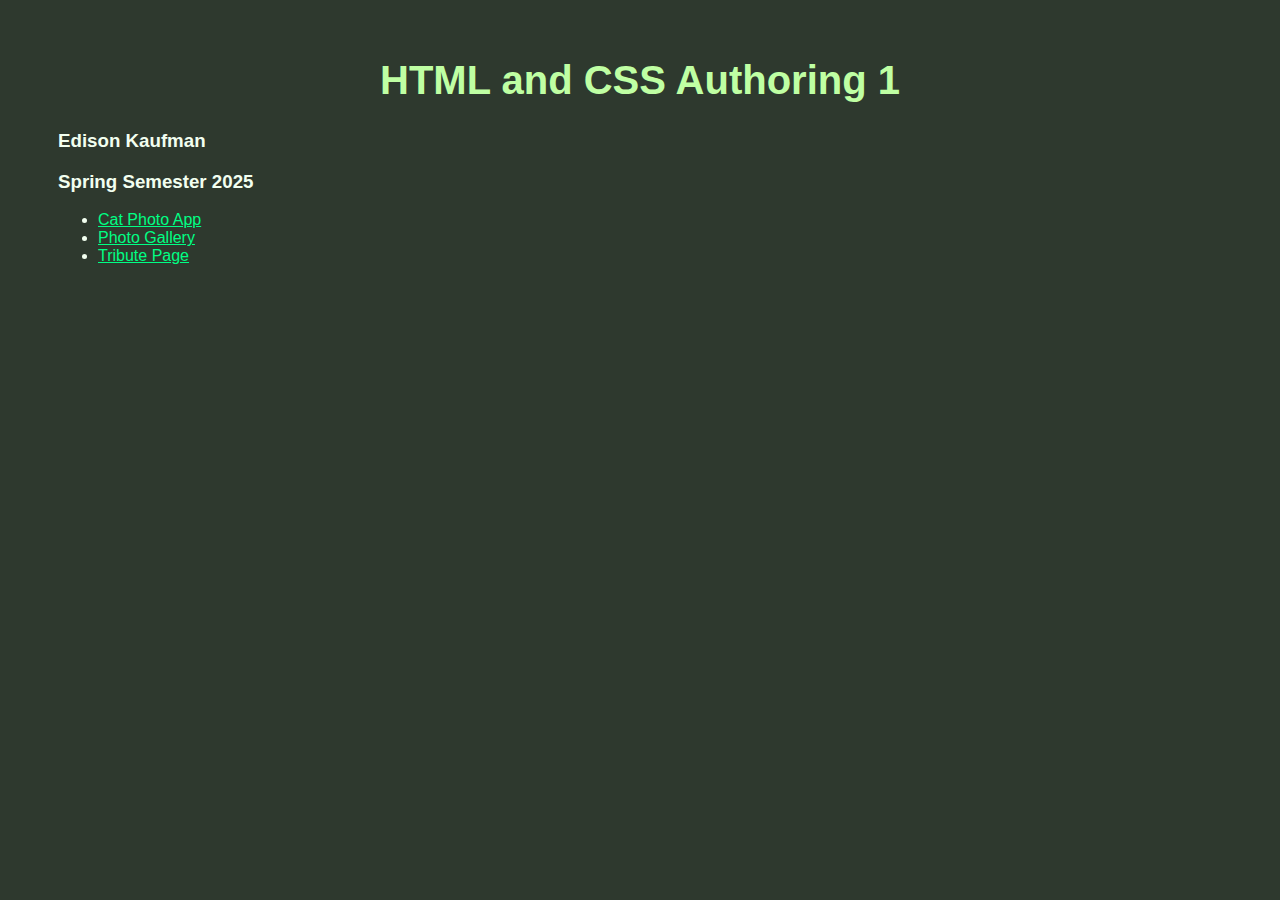
<file: index.html>
<html lang="en">
  <head>
    <title>HTML and CSS Authoring 1</title>

    <style>
        body {
            background-color: rgb(46, 57, 46);
            font-family: 'Gill Sans', 'Gill Sans MT', Calibri, 'Trebuchet MS', sans-serif;
            color:rgb(242, 255, 240);
            padding: 50px;

        }
        
        a:link, 
        a:visited {
            color:rgb(0, 255, 132);
        }

        a:hover {
            color:aqua;
            text-decoration: none;
        }

        h1 {
            font-family: 'Franklin Gothic Medium', 'Arial Narrow', Arial, sans-serif;
            color: rgb(191, 255, 163);
            font-size: 40px;
            text-align: center;
        }
        
    </style>
    
  </head>
  <body>
    <h1>HTML and CSS Authoring 1</h1>
    <h3>Edison Kaufman</h3>
    <h3>Spring Semester 2025</h3>

    <ul>
      <li><a href="catphotosite/index.html">Cat Photo App</li>
      <li><a href="photogallery/index.html">Photo Gallery</li>
      <li><a href="tribute/index.html">Tribute Page</li>
    </ul>
  </body>
</html>
</file>
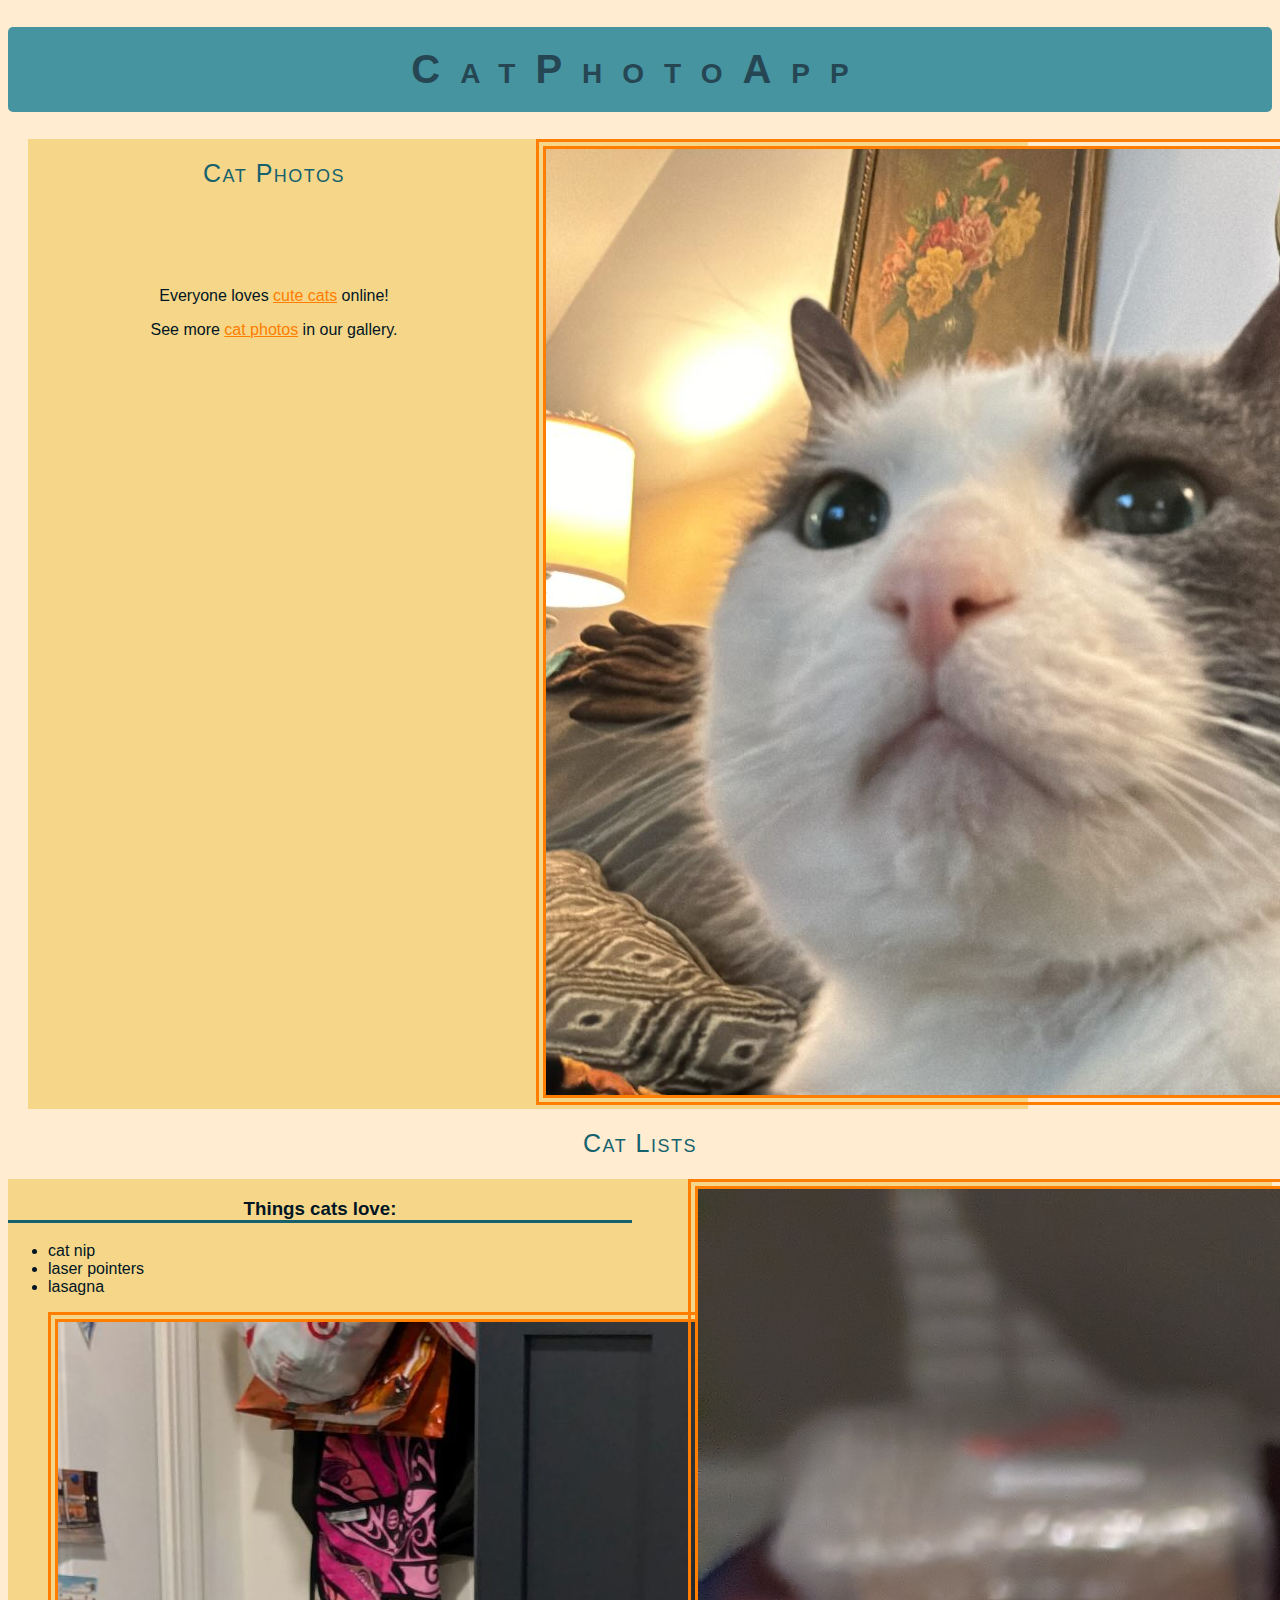
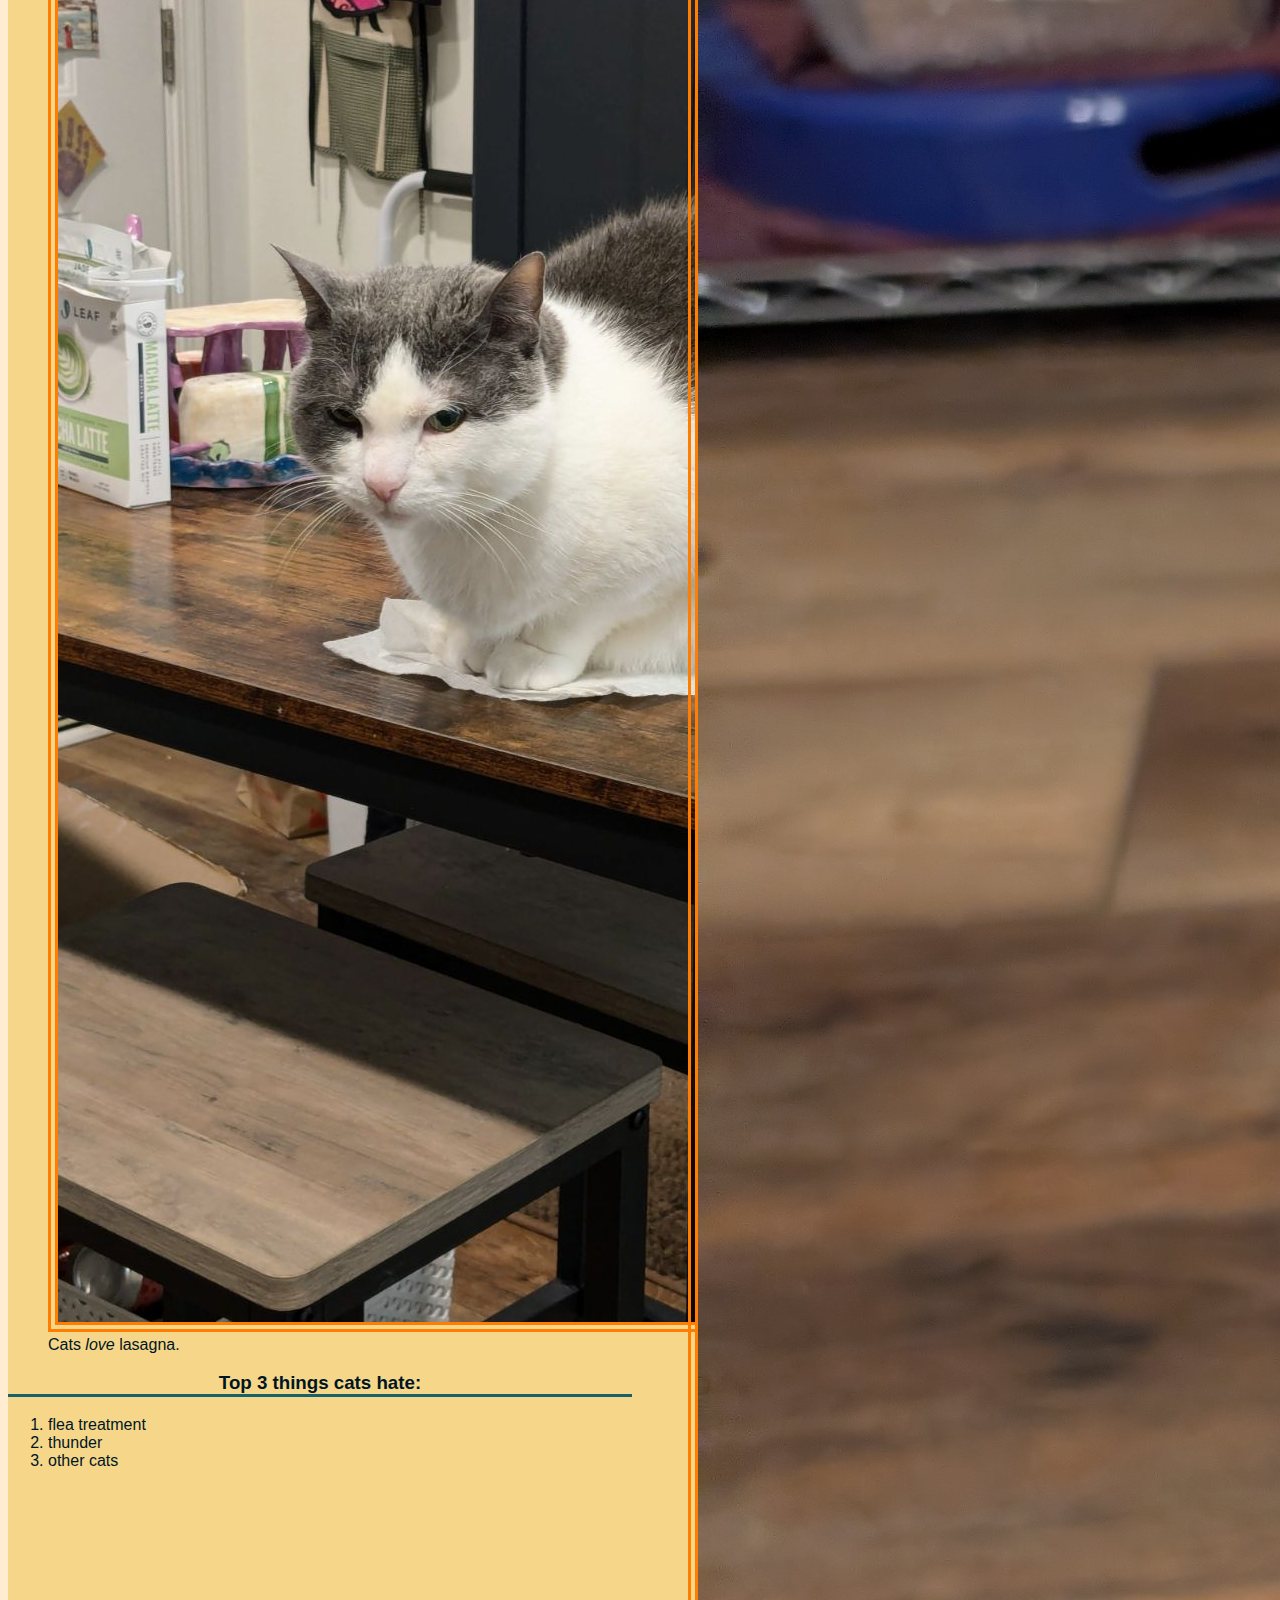
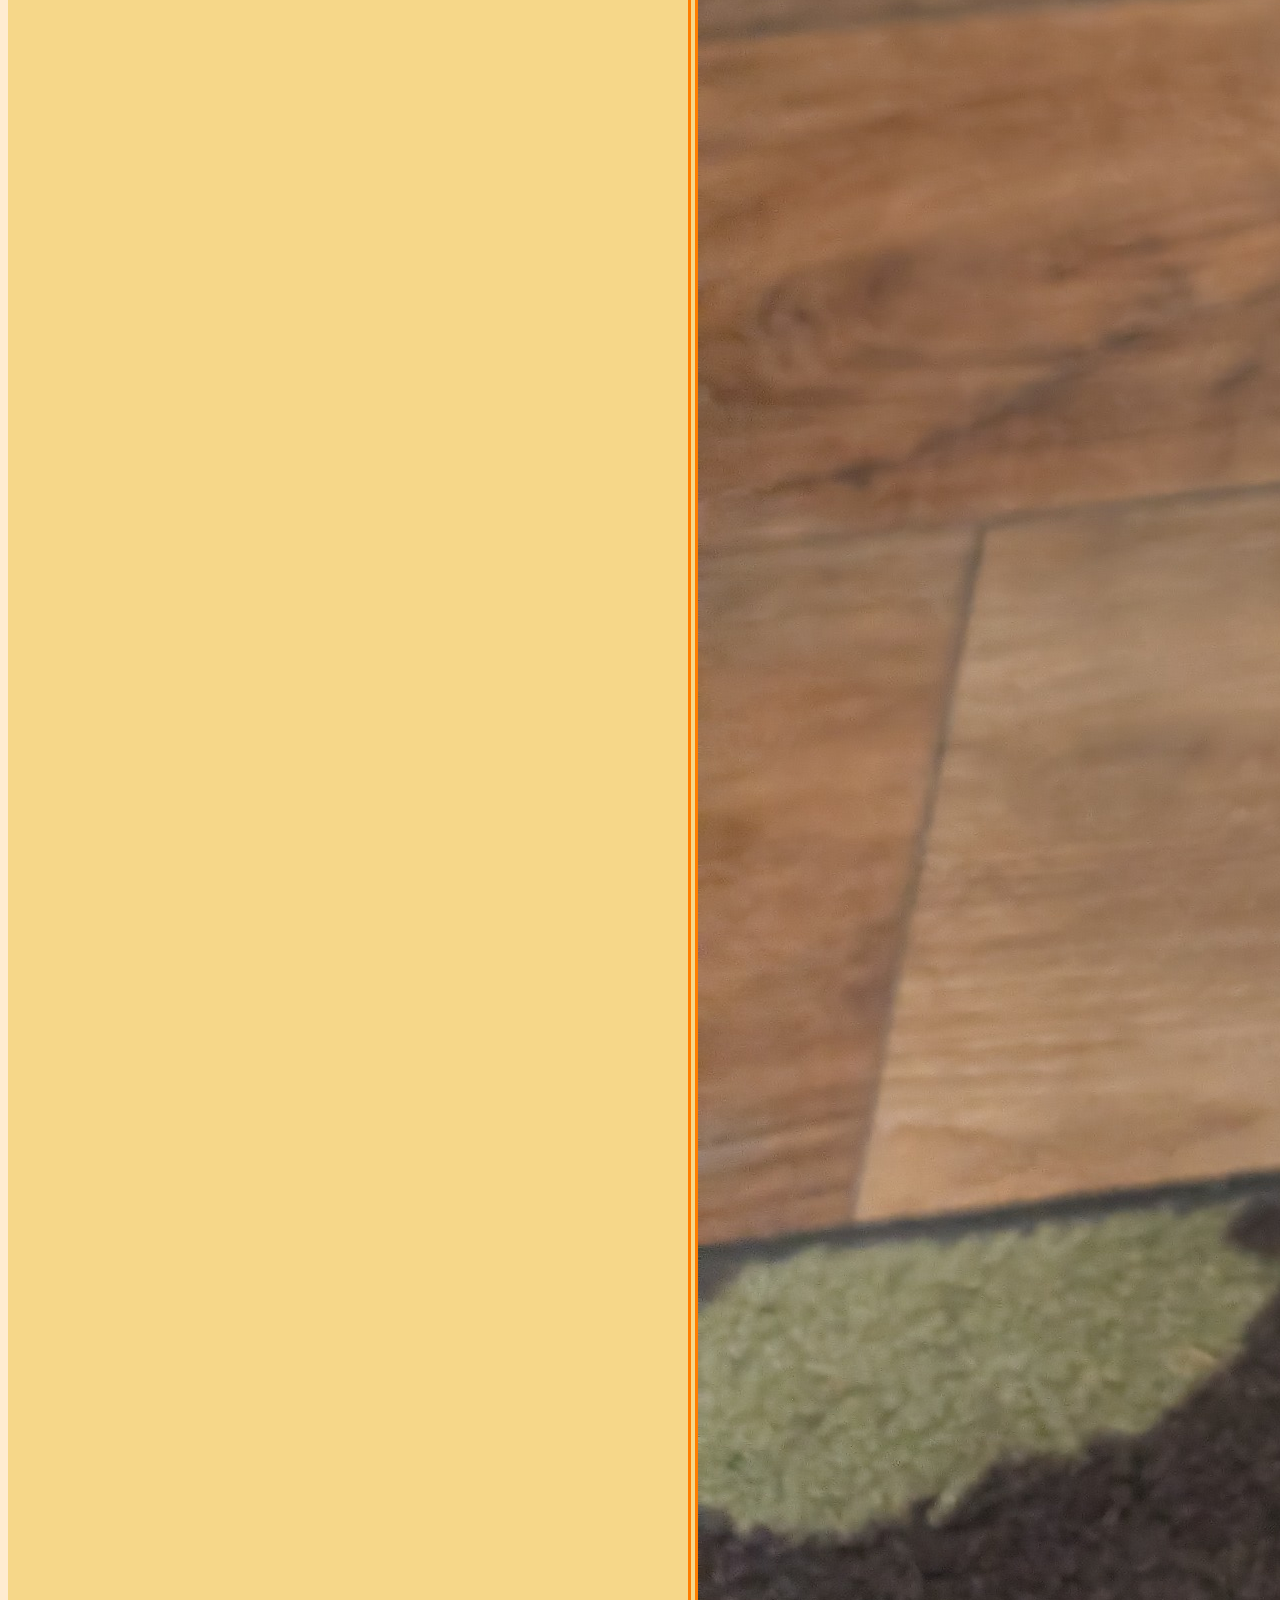
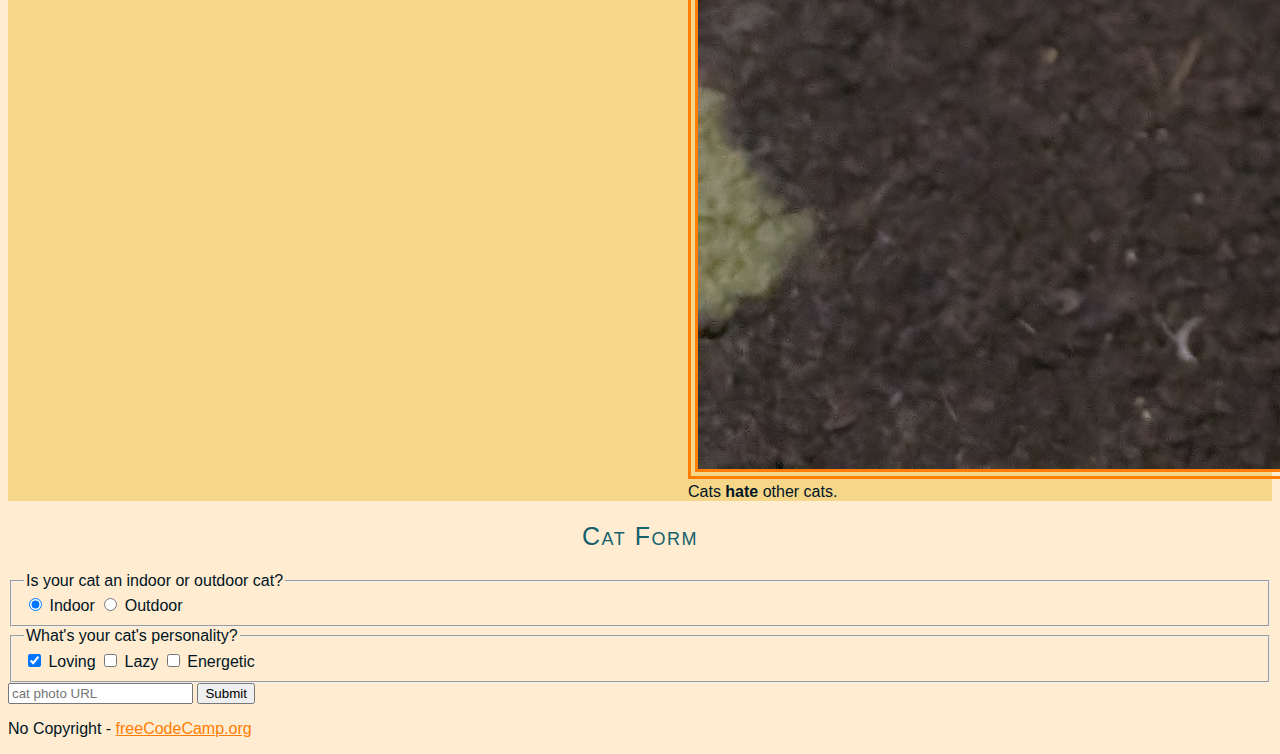
<file: catphotosite/index.html>
<!DOCTYPE html>

<html lang="en">

<head>

    <title>CatPhotoApp</title>
    <link rel="stylesheet" href="css/style.css">
</head>

<body>
    <main>
        <h1>CatPhotoApp</h1>
        <section class="section1">
            <h2>Cat Photos</h2>
            <div class="para">
                <p>Everyone loves <a href="https://cdn.freecodecamp.org/curriculum/cat-photo-app/running-cats.jpg">cute
                        cats</a> online!</p>
                <p>See more <a target="_blank" href="https://freecatphotoapp.com">cat photos</a> in our gallery.</p>
            </div>
            <a href="https://freecatphotoapp.com">
                <img src="img/Hcloseup.png" alt="A close up on the face of a grey and white cat."></a>
        </section>
        <section>
            <h2>Cat Lists</h2>
            <div class="lists">
                <h3>Things cats love:</h3>
                <ul id="ul">
                    <li>cat nip</li>
                    <li>laser pointers</li>
                    <li>lasagna</li>
                </ul>
                <figure>
                    <img src="img/Htable.jpg" alt="A grey and white cat sitting on a table.">
                    <figcaption>Cats <em>love</em> lasagna.</figcaption>
                </figure>
                <h3>Top 3 things cats hate:</h3>
                <ol>
                    <li>flea treatment</li>
                    <li>thunder</li>
                    <li>other cats</li>
                </ol>
                <figure>
                    <img src="img/Hfloor.jpg" alt="A grey and white cat looking up.">
                    <figcaption>Cats <strong>hate</strong> other cats.</figcaption>
                </figure>
            </div>
        </section>
        <section>
            <h2>Cat Form</h2>
            <form action="https://freecatphotoapp.com/submit-cat-photo">
                <fieldset>
                    <legend>Is your cat an indoor or outdoor cat?</legend>
                    <label><input id="indoor" type="radio" name="indoor-outdoor" value="indoor" checked> Indoor</label>
                    <label><input id="outdoor" type="radio" name="indoor-outdoor" value="outdoor"> Outdoor</label>
                </fieldset>
                <fieldset>
                    <legend>What's your cat's personality?</legend>
                    <input id="loving" type="checkbox" name="personality" value="loving" checked> <label
                        for="loving">Loving</label>
                    <input id="lazy" type="checkbox" name="personality" value="lazy"> <label for="lazy">Lazy</label>
                    <input id="energetic" type="checkbox" name="personality" value="energetic"> <label
                        for="energetic">Energetic</label>
                </fieldset>
                <input type="text" name="catphotourl" placeholder="cat photo URL" required>
                <button type="submit">Submit</button>
            </form>
        </section>
    </main>
    <footer>
        <p>
            No Copyright - <a href="https://www.freecodecamp.org">freeCodeCamp.org</a>
        </p>
    </footer>
</body>

</html>
</file>
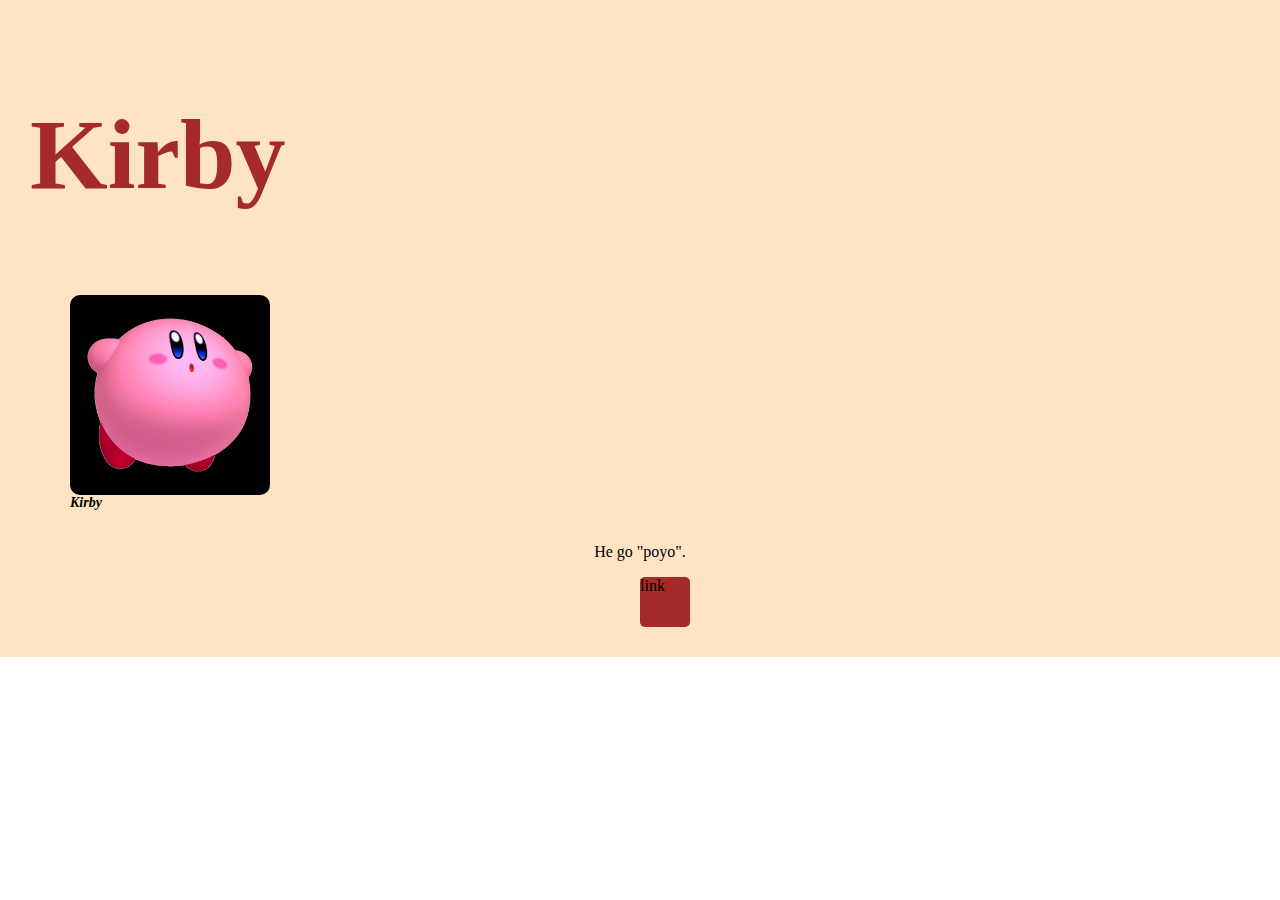
<file: tribute/index.html>
<!DOCTYPE html>
<main id="main">
    <html>

    <head>
        <title id="title">Kirby</title>
        <link rel="stylesheet" href="css/styles.css">
    </head>

    <body>
        <h1 id="title">Kirby</h1>
        <figure id="img-div">
            <img id="image" src="images/tributekirby.jpg">
            <figcaption id="img-caption">Kirby</figcaption>
        </figure>
        <p id="tribute-info">He go "poyo".</p>
        <a id="tribute-link" target="_blank" href="https://en.wikipedia.org/wiki/Kirby_(character)">link</a>
    </body>

    </html>
</main>
</file>
<file: catphotosite/css/style.css>
body {
    font-family: 'Franklin Gothic Medium', 'Arial Narrow', Arial, sans-serif;
    background-color: #ffecd1;
    color: #001524;
}

h1 {
    text-align: center;
    font-size: 40px;
    letter-spacing: 20px;
    background-color: #4594a0;
    border-radius: 5px;
    font-variant: small-caps;
    padding: 20px 10px;
    color: #264653;
}

h2 {
    font: small-caps lighter 25px Impact, Haettenschweiler, 'Arial Narrow Bold', sans-serif;
    letter-spacing: 1.5px;
    color: #15616d;
    text-align: center;
}

h3 {
    text-align: center;
    border-bottom: solid 3px #15616d;
}

img {
    border: 10px double #ff7d00;
}


a {
    color: #ff7d00;
}

/*CLASS SELECTORS*/

.section1 {
    columns: 2;
    text-align: center;
    background-color: #f6d789;
    margin: 20px;
    max-width: 1000px;
}

.para {
    margin-top: 20%;
}

.lists {
    columns: 2;
    margin-top: 0;
    background-color: #f6d789;
}
</file>
<file: tribute/css/styles.css>
main {
    display: flex;
    flex-direction: column;
    background-color: bisque;
    padding: 30px;
    margin: 0;
}

body {
    margin: 0;
    padding: 0;
}

#title {
    color: brown;
    font-size: 100px;
}

img {
    width: 200px;
    max-width: 100%;
    height: auto;
    border-radius: 10px;
    display: block;
    align-self: center;
}

#img-caption {
    font-weight: bold;
    font-size: 14px;
}

figcaption {
    font-style: italic;
}

p {
    text-align: center;
}

a#tribute-link {
    color: black;
    display: inline-block;
    width: 50px;
    height: 50px;
    background-color: brown;
    display: flex;
    align-content: center;
    text-decoration: none;
    border-radius: 5px;
    margin-left: 50%;
}

atribute-link:hover {
    background-color: black;
    color: brown;
}
</file>
